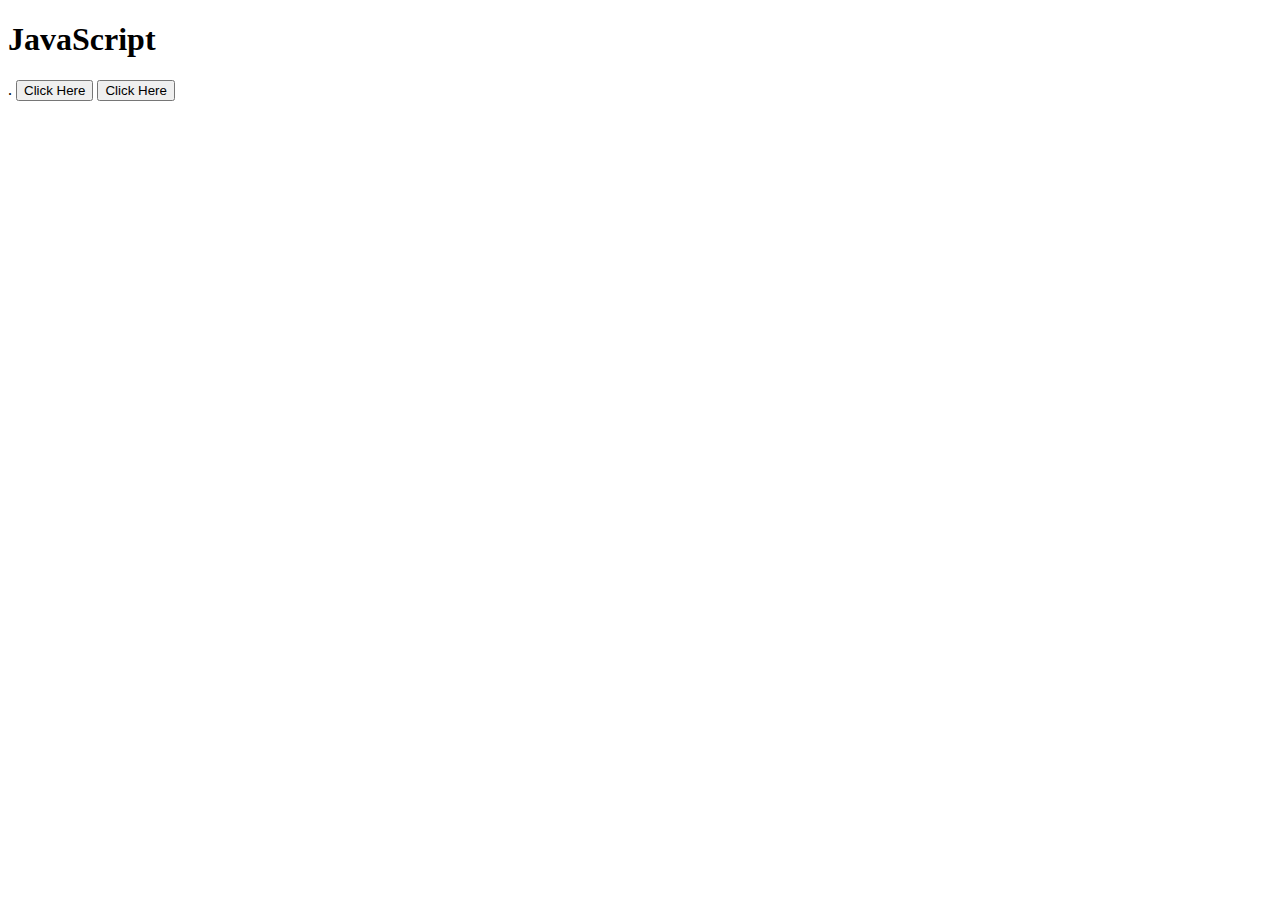
<file: 20.JavaScript and PHP/JS example/index.html>
<!DOCTYPE html>
<html lang="en" dir="ltr">
	<head>
		<meta charset="utf-8">
		<title>JS Practice</title>
	</head>
	<body>
	<h1>JavaScript</h1>.
	<!-- <button onclick="alert('Heyy!')">Click Me!</button>  This is inline JS(Non preferable)-->

	<button id="button1">Click Here</button>
	<button id="button2">Click Here</button>

	<script>
		// this is called as embeded JS
		function sayHello(){
			alert('Hello!');
		}

		document.getElementById("button1").addEventListener("click", sayHello);

	</script>
	<!-- CDN -->
	<script src="https://code.jquery.com/jquery-3.4.1.min.js"
					integrity="sha256-CSXorXvZcTkaix6Yvo6HppcZGetbYMGWSFlBw8HfCJo="
  				crossorigin="anonymous"></script>
	<!-- External -->
	<script type="text/javascript" src="jquery-3.4.1.min.js"></script>
	<script type="text/javascript" src="myscript.js"></script>

	</body>
</html>
</file>
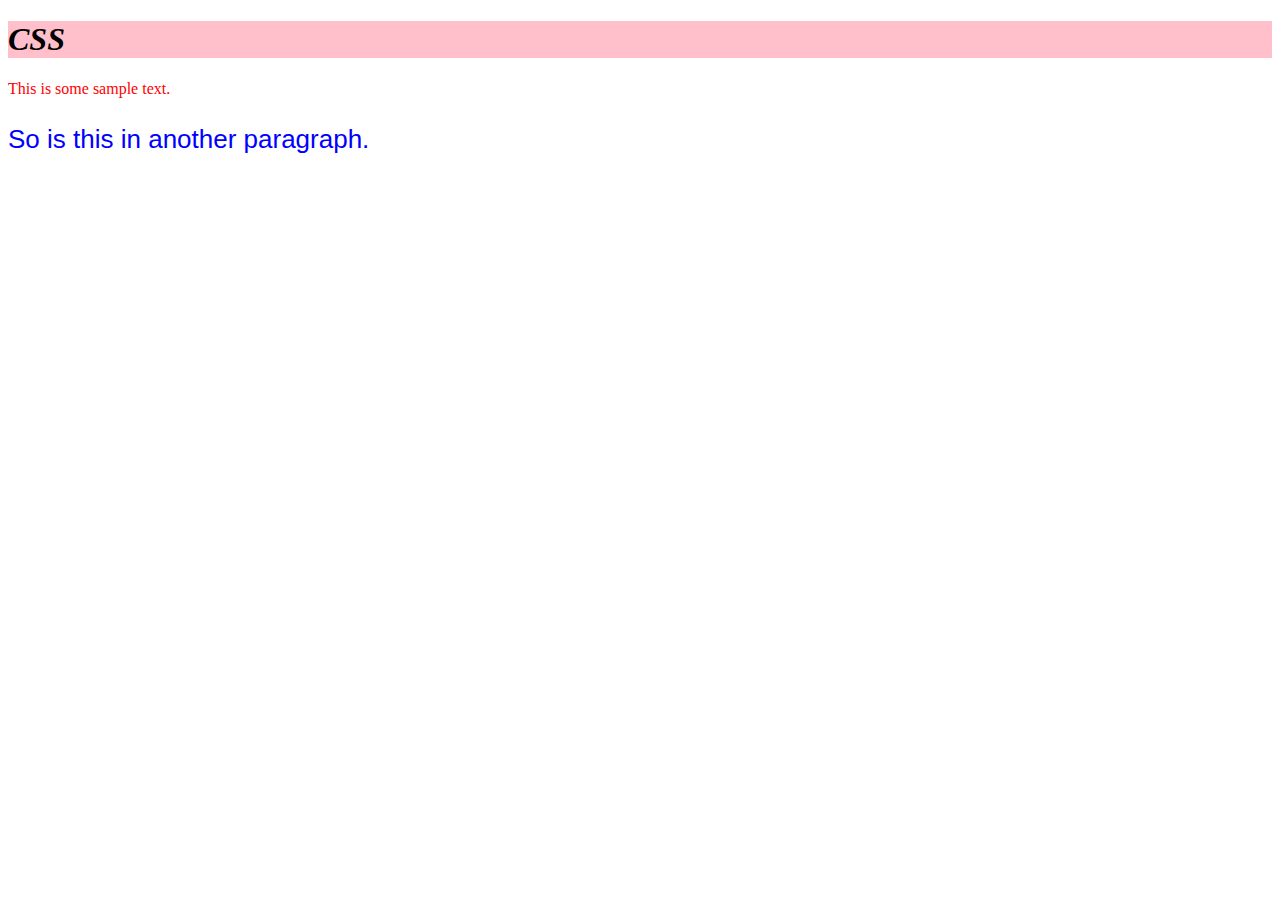
<file: 22.CSS to Style PHP WebApp/CSS example/index.html>
<!DOCTYPE html>
<html lang="en" dir="ltr">
	<head>
		<meta charset="utf-8">
		<link rel="stylesheet" href="styles.css">
		<style media="screen">
			h1{
				font-style: italic;
				background-color: pink;
			}
		</style>
		<title>CSS</title>
	</head>
	<body>
		<h1>CSS</h1>

		<p style="color:red;">This is some sample text.</p>

		<p class="example">So is this in another paragraph.</p>
	</body>
</html>
</file>
<file: 22.CSS to Style PHP WebApp/CSS example/styles.css>
p.example {
	font-family: sans-serif;
	font-size: 26px;
	color: blue;
}
</file>
